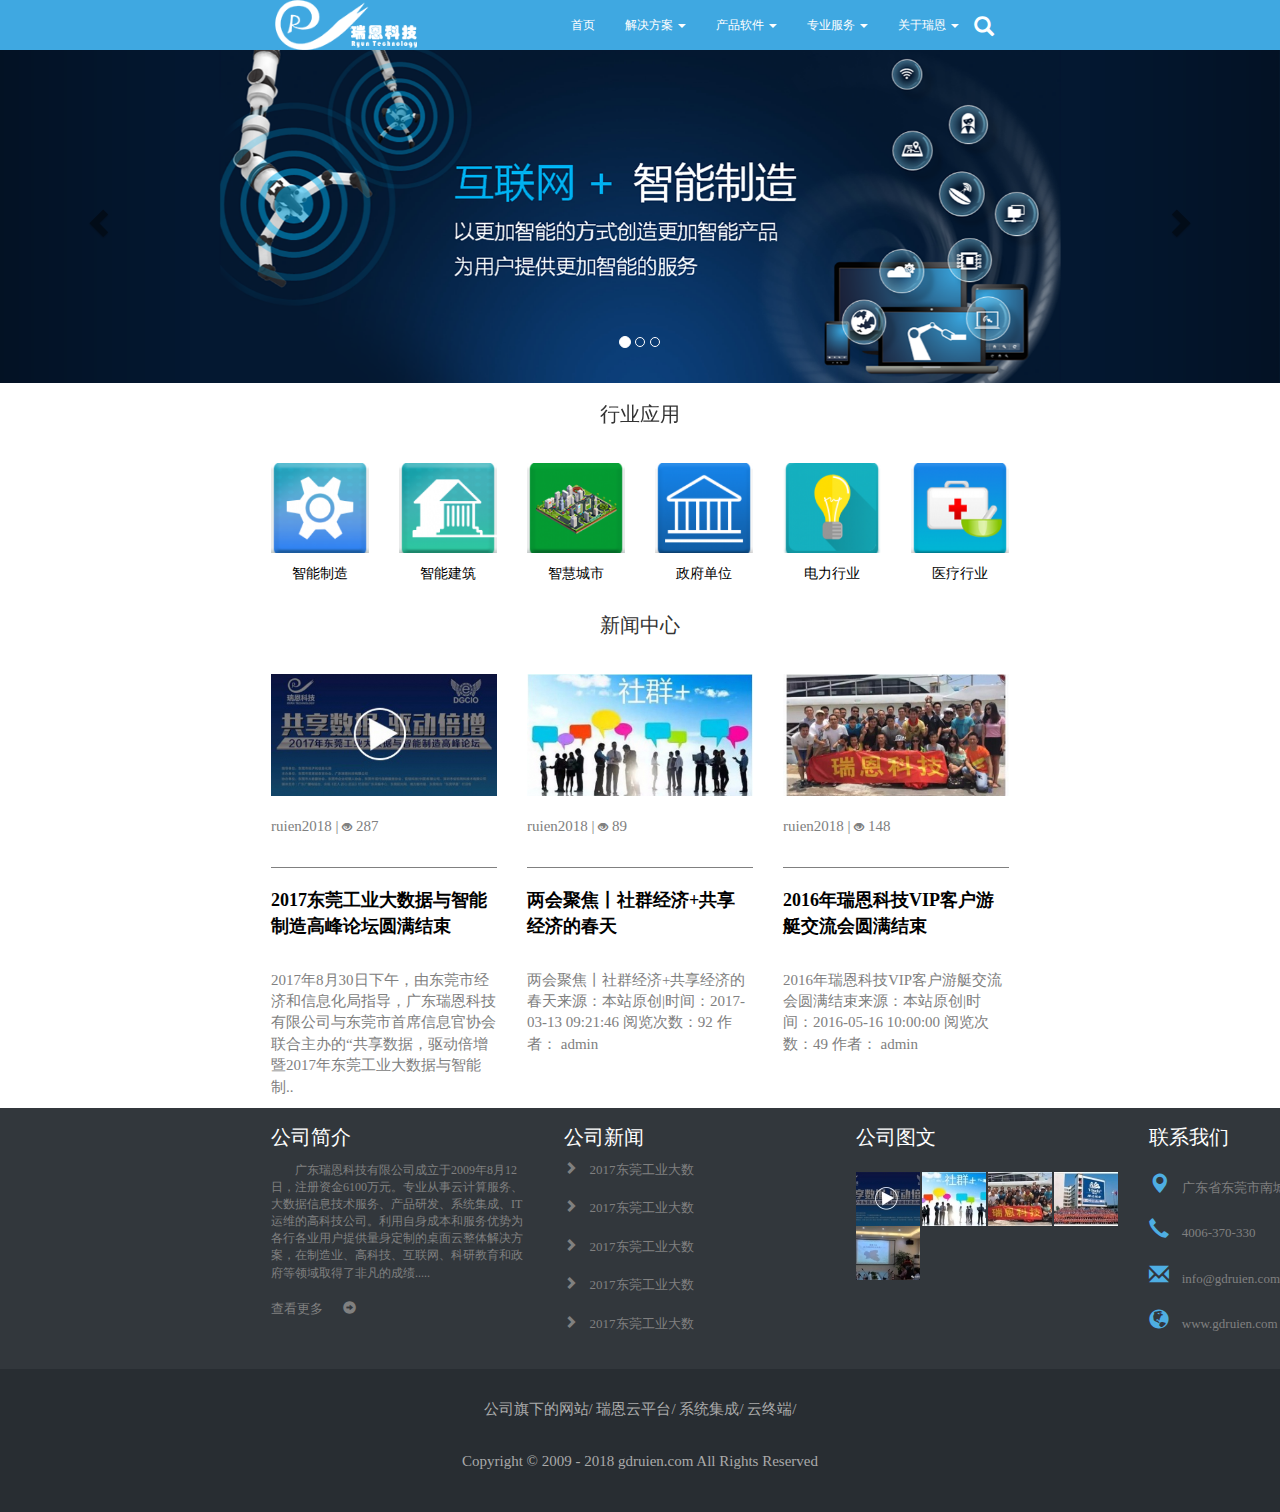
<file: bootstrap实例2/indexer.html>
<!DOCTYPE html>
<html lang="en">
<head>
	<meta charset="UTF-8">
	<title>Document</title>
	<link rel="stylesheet" type="text/css" href="./css/bootstrap.min.css">
	<link rel="stylesheet" type="text/css" href="./css/iconfont.css">
	<link rel="stylesheet" type="text/css" href="./css/index.css">
	<script src="./js/jquery-3.2.1.min.js"></script>
	<script src="./js/bootstrap.min.js"></script>
	<script>
		// $('#myCollapsible').on('hidden.bs.collapse', function () {
		//    do something…
		// })
	</script>
	
</head>
<body>
<!-- 适用于移动设备的代码 -->
<meta content="width=device-width, initial-scale=1.0, maximum-scale=1.0, user-scalable=0; " name="viewport" />
<!--顶部导航条 -->
<header>
<nav class="navbar navbar-default top">
	<div class="container-fluid" style="background:#3FA8E1;">
		<!-- Brand and toggle get grouped for better mobile display -->
		<div class="navbar-header">
			<button type="button" class="navbar-toggle collapsed" data-toggle="collapse" data-target="#bs-example-navbar-collapse-1" aria-expanded="false">
				<span class="sr-only">Toggle navigation</span>
				<span class="icon-bar"></span>
				<span class="icon-bar"></span>
				<span class="icon-bar"></span>
			</button>
			<a class="navbar-brand" href="#"><img src="./images/1.png" alt=""></a>
		</div>
			<ul class="nav navbar-nav navbar-right hidden-xs hidden-sm">
				<li><a href="#">首页</a></li>
				<li class="dropdown">
				<a href="#" class="dropdown-toggle" data-toggle="dropdown" role="button" aria-haspopup="true" aria-expanded="false">解决方案 <span class="caret"></span></a>
					<ul class="dropdown-menu">
						<li><a href="#"><a href="" class="glyphicon glyphicon-chevron-right"> 智能制造</a>
						</a></li>
						<li><a href="#"><a href="" class="glyphicon glyphicon-chevron-right"> 智能建筑</a>
						</a></li>
						<li><a href="#"><a href="" class="glyphicon glyphicon-chevron-right"> 智慧城市</a>
						</a></li>
						<li><a href="#"><a href="" class="glyphicon glyphicon-chevron-right"> 政府单位</a>
						</a></li>
						<li><a href="#"><a href="" class="glyphicon glyphicon-chevron-right"> 电力行业</a>
						</a></li>
						<li><a href="#"><a href="" class="glyphicon glyphicon-chevron-right"> 医疗行业</a>
						</a></li>
						<li><a href="#"><a href="" class="glyphicon glyphicon-chevron-right"> 云服务</a>
						</a></li>
						<li><a href="#"><a href="" class="glyphicon glyphicon-chevron-right"> 外包行业</a>
						</a></li>
					</ul>
				</li>
				<li class="dropdown">
				<a href="#" class="dropdown-toggle" data-toggle="dropdown" role="button" aria-haspopup="true" aria-expanded="false">产品软件 <span class="caret"></span></a>
					<ul class="dropdown-menu">
						<li><a href="#"><a href="" class="glyphicon glyphicon-chevron-right"> 行业应用类</a>
						</a></li>
						<li><a href="#"><a href="" class="glyphicon glyphicon-chevron-right"> 软件管理类</a>
						</a></li>
						<li><a href="#"><a href="" class="glyphicon glyphicon-chevron-right"> 平台工具类</a>
						</a></li>
						<li><a href="#"><a href="" class="glyphicon glyphicon-chevron-right"> 信息安全类</a>
						</a></li>
					</ul>
				</li>
				<li class="dropdown">
				<a href="#" class="dropdown-toggle" data-toggle="dropdown" role="button" aria-haspopup="true" aria-expanded="false">专业服务 <span class="caret"></span></a>
					<ul class="dropdown-menu">
						<li><a href="#"><a href="" class="glyphicon glyphicon-chevron-right"> 咨询服务</a>
						</a></li>
						<li><a href="#"><a href="" class="glyphicon glyphicon-chevron-right"> 信息安全服务</a>
						</a></li>
						<li><a href="#"><a href="" class="glyphicon glyphicon-chevron-right"> 运营运维服务</a>
						</a></li>
						<li><a href="#"><a href="" class="glyphicon glyphicon-chevron-right"> 增值服务</a>
						</a></li>
					</ul>
				</li>
				<li class="dropdown">
				<a href="#" class="dropdown-toggle" data-toggle="dropdown" role="button" aria-haspopup="true" aria-expanded="false">关于瑞恩 <span class="caret"></span></a>
					<ul class="dropdown-menu">
						<li><a href="#"><a href="" class="glyphicon glyphicon-chevron-right"> 公司概况</a>
						</a></li>
						<li><a href="#"><a href="" class="glyphicon glyphicon-chevron-right"> 愿景使命</a>
						</a></li>
						<li><a href="#"><a href="" class="glyphicon glyphicon-chevron-right"> 公司资质</a>
						</a></li>
						<li><a href="#"><a href="" class="glyphicon glyphicon-chevron-right"> 公司荣誉</a>
						</a></li>
						<li><a href="#"><a href="" class="glyphicon glyphicon-chevron-right"> 企业文化</a>
						</a></li>
						<li><a href="#"><a href="" class="glyphicon glyphicon-chevron-right"> 合作伙伴</a>
						</a></li>
					</ul>
				</li>
				<li class="glyphicon glyphicon-search"></li>
			</ul>
		</div><!-- /.navbar-collapse -->
	</div><!-- /.container-fluid -->
</nav>
</div>

<!-- 轮播图 -->
<div id="carousel-example-generic" class="carousel slide" data-ride="carousel">
		  <!-- Indicators -->
		  <ol class="carousel-indicators">
		    <li data-target="#carousel-example-generic" data-slide-to="0" class="active"></li>
		    <li data-target="#carousel-example-generic" data-slide-to="1"></li>
		    <li data-target="#carousel-example-generic" data-slide-to="2"></li>
		  </ol>

		  <!-- Wrapper for slides -->
		  <div class="carousel-inner" role="listbox">
		    <div class="item active">
		      <img src="./images/2.png" alt="...">
		    </div>
		    <div class="item">
		      <img src="./images/3.png" alt="...">
		    </div>
		    	<div class="item">
		      <img src="./images/4.png" alt="...">   
		  </div>
		  <!-- Controls -->
		  <a class="left carousel-control" href="#carousel-example-generic" role="button" data-slide="prev">
		    <span class="glyphicon glyphicon-chevron-left" aria-hidden="true"></span>
		    <span class="sr-only">Previous</span>
		  </a>
		  <a class="right carousel-control" href="#carousel-example-generic" role="button" data-slide="next">
		    <span class="glyphicon glyphicon-chevron-right" aria-hidden="true"></span>
		    <span class="sr-only">Next</span>
		  </a>
</div>
<!-- 行业应用 -->
	  <div class="news col-md-12 col-sm-12 col-xs-12 col-lg-12 ">
	<p class="h1">行业应用</p>

</div>
<div class="pic">
	<div >
		<div class="col-md-2 col-sm-2 col-xs-4 col-lg-2 ">
			<a href="" >
				<img src="./images/1.jpg" alt="" >
				<p>智能制造</p>						
			</a>	
		</div>		
		<div class="col-md-2 col-sm-2 col-xs-4 col-lg-2 ">
			<a href="" >
				<img src="./images/2.jpg" alt="" >
				<p>智能建筑</p>					
			</a>	
		</div>
		<div class="col-md-2 col-sm-2 col-xs-4 col-lg-2 ">
			<a href="" >
				<img src="./images/3.jpg" alt="" >
				<p>智慧城市</p>						
			</a>	
		</div>	
		<div class="col-md-2 col-sm-2 col-xs-4 col-lg-2 ">
			<a href="" >
				<img src="./images/4.jpg" alt="" >
				<p>政府单位</p>						
			</a>	
		</div>	
		<div class="col-md-2 col-sm-2 col-xs-4 col-lg-2 ">
			<a href="" >
				<img src="./images/5.jpg" alt="" >
				<p>电力行业</p>						
			</a>	
		</div>	
		<div class="col-md-2 col-sm-2 col-xs-4 col-lg-2 ">
			<a href="" >
				<img src="./images/6.jpg" alt="" >
				<p>医疗行业</p>						
			</a>	
		</div>							
	</div>		
</div>
</header>

<!-- 新闻中心  -->
<div class="news col-md-12 col-sm-12 col-xs-12 col-lg-12 ">
	<p class="h1">新闻中心</p>

</div>
<div class="pic2">
	<div class="col-md-4 col-sm-12 col-xs-12 col-lg-4 ">
		<div>
			<img src="./images/9.jpg" alt="" >
			<p>
				<span>ruien2018  </span> 
				| <i class="glyphicon glyphicon-eye-open"> </i>
				<span> 287</span>
			</p>
			<a>
				2017东莞工业大数据与智能制造高峰论坛圆满结束
			</a>
			<p>
				2017年8月30日下午，由东莞市经济和信息化局指导，广东瑞恩科技有限公司与东莞市首席信息官协会联合主办的“共享数据，驱动倍增暨2017年东莞工业大数据与智能制..
			</p>
		</div>
	</div>		
	<div class="col-md-4 col-sm-12 col-xs-12 col-lg-4 ">
		<div>
			<img src="./images/8.jpg" alt="" >
			<p>
				<span>ruien2018  </span> 
				| <i class="glyphicon glyphicon-eye-open"> </i>
				<span> 89</span>
			</p>
			<a>
				两会聚焦丨社群经济+共享经济的春天
			</a>
			<p>
				两会聚焦丨社群经济+共享经济的春天来源：本站原创|时间：2017-03-13 09:21:46 阅览次数：92  作者： admin
			</p>
		</div>
	</div>
	<div class="col-md-4 col-sm-12 col-xs-12 col-lg-4 ">
		<div>
			<img src="./images/7.jpg" alt="" >
			<p>
				<span>ruien2018  </span> 
				| <i class="glyphicon glyphicon-eye-open"> </i>
				<span> 148</span>
			</p>
			<a>
				2016年瑞恩科技VIP客户游艇交流会圆满结束
			</a>
			<p>
				2016年瑞恩科技VIP客户游艇交流会圆满结束来源：本站原创|时间：2016-05-16 10:00:00 阅览次数：49  作者： admin  
			</p>
		</div>
	</div>									
</div>
<!-- 底部 -->
<footer>
	<div class="container">
		<ul class="row">
			<li class="col-md-3 col-sm-12 col-xs-12 col-lg-3">公司简介
				<p class="first">
					广东瑞恩科技有限公司成立于2009年8月12日，注册资金6100万元。专业从事云计算服务、大数据信息技术服务、产品研发、系统集成、IT运维的高科技公司。利用自身成本和服务优势为各行各业用户提供量身定制的桌面云整体解决方案，在制造业、高科技、互联网、科研教育和政府等领域取得了非凡的成绩.....
				</p>
				<a href="">查看更多<span class="glyphicon glyphicon-circle-arrow-right"></span></a>
			</li>
			<li class="col-md-3 col-sm-12 col-xs-12 col-lg-3">公司新闻
				<p><a href="" class="glyphicon glyphicon-chevron-right"> 2017东莞工业大数</a>
				</p>
				<p><a href="" class="glyphicon glyphicon-chevron-right"> 2017东莞工业大数</a>
				</p>
				<p><a href="" class="glyphicon glyphicon-chevron-right"> 2017东莞工业大数</a>
				</p>
				<p><a href="" class="glyphicon glyphicon-chevron-right"> 2017东莞工业大数</a>
				</p>
				<p><a href="" class="glyphicon glyphicon-chevron-right"> 2017东莞工业大数</a>
				</p>
			</li>
			<li class="col-md-3 col-sm-12 col-xs-12 col-lg-3">公司图文
				<div class="float">
					<a href=""><img src="./images/10.jpg" alt=""></a>	<a href=""><img src="./images/11.jpg" alt=""></a>
					<a href=""><img src="./images/12.jpg" alt=""></a>
					<a href=""><img src="./images/13.jpg" alt=""></a>
					<a href=""><img src="./images/14.jpg" alt=""></a>
				</div>
			</li>
			<li class="col-md-3 col-sm-12 col-xs-12 col-lg-3">联系我们
				<p class="es"><i class="glyphicon glyphicon-map-marker"></i>  广东省东莞市南城区体育路 
				</p>
				<p class="es"><a href="" class="glyphicon glyphicon-earphone" only></a> 4006-370-330
				</p>
				<p class="es"><i class="glyphicon glyphicon-envelope"></i>  info@gdruien.com
				</p>
				<p class="es"><i class="glyphicon glyphicon-globe"></i> www.gdruien.com
				</p>
			</li>
		</ul>
	</div>

	<div class="bottom">
		<span>公司旗下的网站</span>/
		<span>瑞恩云平台</span>/
		<span>系统集成</span>/
		<span>云终端</span>/
		<p>Copyright © 2009 - 2018 gdruien.com All Rights Reserved</p>
	</div>
</footer>
</body>
</html>
</file>
<file: bootstrap实例2/css/iconfont.css>
@font-face {font-family: "iconfont";
  src: url('../fonts/iconfont.eot?t=1521030323636'); /* IE9*/
  src: url('../fonts/iconfont.eot?t=1521030323636#iefix') format('embedded-opentype'), /* IE6-IE8 */
  url('../fonts/[data-uri]') format('woff'),
  url('../fonts/iconfont.ttf?t=1521030323636') format('truetype'), /* chrome, firefox, opera, Safari, Android, iOS 4.2+*/
  url('../fonts/iconfont.svg?t=1521030323636#iconfont') format('svg'); /* iOS 4.1- */
}

.iconfont {
  font-family:"iconfont" !important;
  font-size:16px;
  font-style:normal;
  -webkit-font-smoothing: antialiased;
  -moz-osx-font-smoothing: grayscale;
}

.icon-search2:before { content: "\e62a"; }
</file>
<file: bootstrap实例2/css/index.css>
/*=============公共样式==============*/
*{margin:0;padding:0;}
img { border: 0 none; vertical-align: center; }
ul, li { list-style-type: none; margin:0px; padding:0px;}
h1, h2, h3, h4, h5, h6 { font-size: 14px; }
body, input, select, button, textarea { font-size: 12px; font-family:"微软雅黑";}
button { cursor: pointer; }
i, em, cite { font-style: normal; }
aside section,.body{display:block; width:1000px; margin:0 auto;}
a, a:link { color: #000; text-decoration: none; }/*设置a标签基本样式与伪类选择器设置*/
a:visited {}
a:active, a:hover { text-decoration: none; color:#BC2E2E; }
a:focus { outline: none; } 
.orange { color:#F26E01;}		/* 常用颜色 */

.clear {
	clear:both;
}
header{
	width: 100%;
	background: #3FA8E1;
}
/*头部导航栏*/
.navbar.navbar-default.top{
	border:none;	
}
.navbar.navbar-default.top a{
	color:white;
}
.navbar.navbar-default.top img{

	height: 50px;
	margin-top:-15px;
	padding:-20px 0;
}
.navbar.navbar-default.top .dropdown-menu{
	background: rgba(0,0,0,0.6);
}
.navbar.navbar-default.top .dropdown-menu a{
	font-size: 13px;
}

/*放大镜*/
.glyphicon.glyphicon-search{
	font-size: 20px;
	line-height: 50px;
	/*padding: 18px;*/
	margin-right: 30px;
	color:white;
}
ol, ul{
	/*margin-bottom: 255px;*/
	/*display: none;*/
}
/*轮播图*/
#carousel-example-generic{
	margin-top: -22px;
}
.carousel-inner img{
	width: 100%;
	
}
.col-md-12.center-block{
  display: block;
  position: relative;
  
}
.col-md-12.center-block p{
  left: 50%;
  margin-left: -40px;
  position: absolute;
  line-height: 60px;
  font-size: 20px;
}

/*图片*/
.pic{
	/*margin:0 15%;*/
	margin-top:80px;

	/*margin-right: 10px;
	margin-left:10px;*/
}
.pic a p{
	text-align:center;
	font-size: 1.1vw; 
	margin-top:10px;
}
.pic img{
	width: 100%;
}
.news p{
	height: 50px;
	text-align: center;
	font-size: 20px;
}
.pic2{
	/*margin:0 15%;*/
	/*margin-top:180px;*/
	
}
.pic2 img{
	width: 100%;
}
.pic2 p{
	font-size: 15px;
	color:grey;
	margin-top: 20px;		
	/*line-height:20px;*/
}
.pic2 p i{
	font-size: 10px;
}
.pic2 a{	
	display: block;
	font-size: 18px;
	font-weight: 600;
	margin:30px 0;
	border-top: 1px solid grey;
	padding-top: 20px;
}
footer{
	width: 100%;
	overflow: hidden;
	background: #32373C;
}
footer ul{
	margin:0 auto;
}
footer ul li{
	float: left;
	color:white;
	font-size: 20px;
	/*font-weight: 600;*/
	padding:15px 0;
}
footer ul li .first{
	font-size: 12px;
	color:grey;
	padding-top: 10px;
	text-indent: 2em;
}
footer ul li a{
	color:white;
	font-size: 13px;
	color:grey;	
}
footer ul li .float{
	margin-top: 20px;
	display: flex;
	justify-content: space-between;
	flex-wrap: wrap;
}
footer ul li .float a{
	display: block;
	float: left;
}
footer ul li .float a img{
	
	width: 100%;
}
footer ul li a span{
	margin-left:20px;
}
footer ul li .es{
	margin-top: 20px;
	font-size:13px;
	color:grey;
}
.es a{
	font-size: 20px;
	color:#4EAEE3;
	margin-right:10px;
}
footer ul li i{
	font-size: 20px;
	color:#4EAEE3;
	margin-right:10px;
}
footer .bottom{
	/*display: flex;
	justify-content: space-between;*/
	width: 100%;
	text-align: center;
	font-size: 15px;
	background: #282D32;
	margin-top: 10px;
	color:#aaaaaa;
	padding:30px 0;
}
footer .bottom p{
	margin-top: 30px;
	
}
/* 小屏幕（平板，大于等于 768px） */
@media (min-width: 768px) { 
	.pic,.pic2,.container,.navbar.navbar-default.top{
		margin:0 20%;
	}
	
}
/* 中等屏幕（桌面显示器，大于等于 992px） */
@media (min-width: 1000px) { 
	.navbar.navbar-default.top{
		margin:0 20%;
	}
 }
</file>
